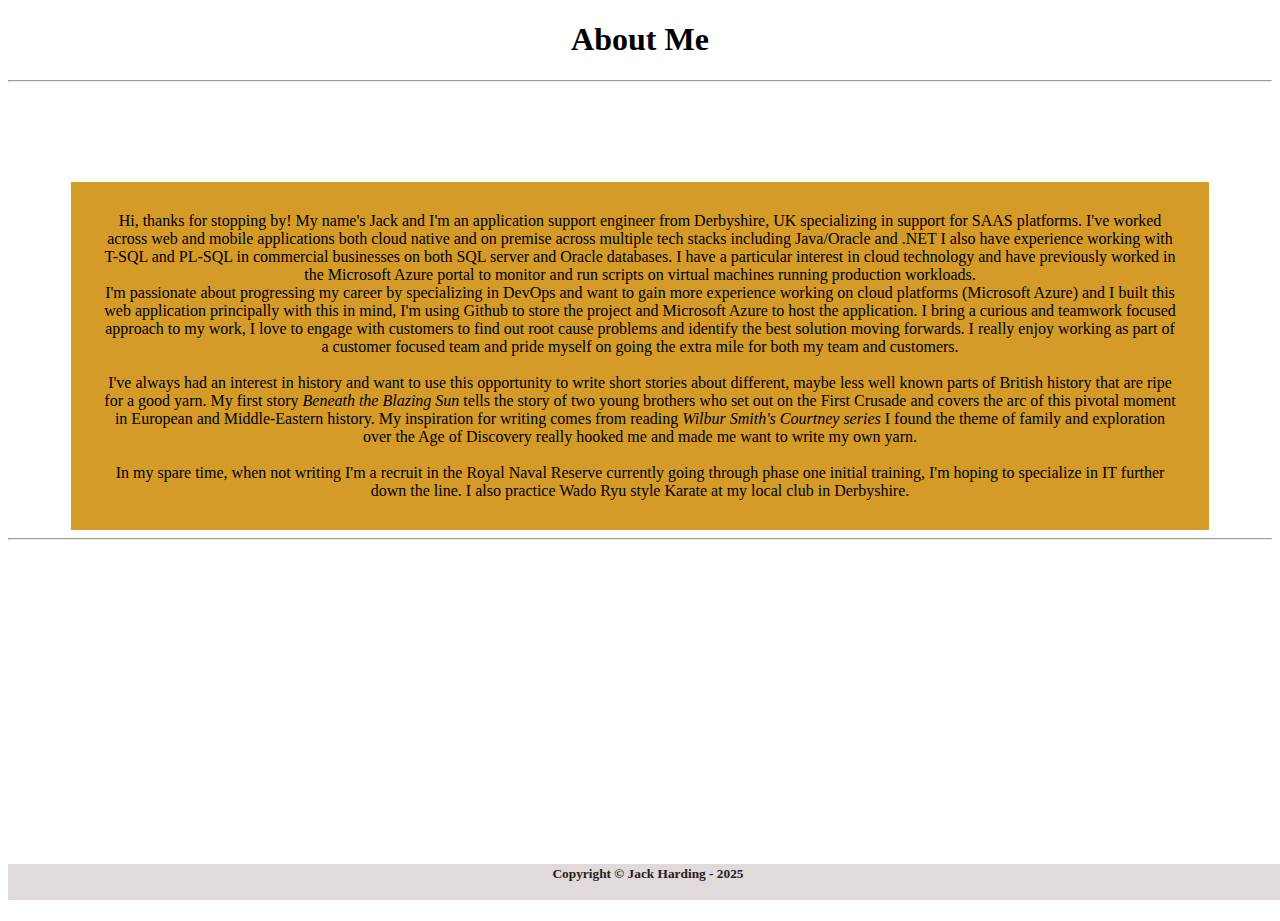
<file: Ancillary/AboutMe.Html>
<!DOCTYPE html>
<html lang="en">
<head>
    <meta charset="UTF-8">
    <meta name="viewport" content="width=device-width, initial-scale=1.0">
    <link rel="stylesheet" href="../CSS/CSS_code.css">
    <title>About Me</title>
</head>
<body>
    <header>
     <h1 id="AboutMeTitle">About Me</h1>
    </header>

    <hr id="AboutMeTopRow">
     
    <main class="AboutMeMain">
        <div id="AboutMe">
         <section>
          Hi, thanks for stopping by! My name's Jack and I'm an application support engineer from Derbyshire, UK specializing in support for SAAS platforms.
          I've worked across web and mobile applications both cloud native and on premise across multiple tech stacks including Java/Oracle and .NET
          I also have experience working with T-SQL and PL-SQL in commercial businesses on both SQL server and Oracle databases.
          I have a particular interest in cloud technology and have previously worked in the Microsoft Azure portal to monitor and run scripts on virtual machines running production workloads.
          <br>
          I'm passionate about progressing my career by specializing in DevOps and want to gain more experience working on cloud platforms (Microsoft Azure) and I built this web application principally with this in mind, I'm using Github to store the project and Microsoft Azure to host the application.
          I bring a curious and teamwork focused approach to my work, I love to engage with customers to find out root cause problems and identify the best solution moving forwards.
          I really enjoy working as part of a customer focused team and pride myself on going the extra mile for both my team and customers.
         </section>
         <br>
         <section>
            I've always had an interest in history and want to use this opportunity to write short stories about different, maybe less well known parts of British history that are ripe for a good yarn.
            My first story <em>Beneath the Blazing Sun</em> tells the story of two young brothers who set out on the First Crusade and covers the arc of this pivotal moment in European and Middle-Eastern history.
            My inspiration for writing comes from reading <em>Wilbur Smith's Courtney series</em> I found the theme of family and exploration over the Age of Discovery really hooked me and made me want to write my own yarn.
         </section>
         <br>
         <section>
            In my spare time, when not writing I'm a recruit in the Royal Naval Reserve currently going through phase one initial training, I'm hoping to specialize in IT further down the line.
            I also practice Wado Ryu style Karate at my local club in Derbyshire.
         </section>
        </div>
    </main>

    <hr id="AboutMeBottomRow">

    <footer class="footer">
        <small id="Copyright">Copyright &copy; Jack Harding - 2025</small>
      </footer> 
    
</body>
</html>
</file>
<file: CSS/CSS_code.css>
html, body{
    height: 100%;
}

/*body*/



.HomePageBody{
    background-color: rgb(17, 2, 2);
}

#Abigtest{
    color: rgb(123, 42, 42);
}

/*Title*/

.Header, .footer, .NavBar{
    
}
.Title{
    color: antiquewhite;
    height: 100px;
  width: 100px;
  position: absolute;
  left: 50%;
 
}

#Title{
    font-family: "Felipa", serif;
  font-weight: 400;
  font-style: italic;
  font-size: 60px;
    border-style: none;
    padding: 5px;
    border: 5px;
    margin: 10px;
    display: inline;
    position: fixed;
    bottom: 770px;
    left: 750px;    
}

.ByMe{
    color: antiquewhite;
    font-family: "Felipa", serif;
    font-style: italic;
    font-weight: bold;
    display: inline;
    position: fixed;
    bottom: 710px;
    left: 800px;
     padding: 10px;
    border: 5px;
    margin: 10px;

}

.Main{
    
}

/*Navigation*/

.NavigationBar{
    color: antiquewhite;
    
    
    
}

.NavBar{
    list-style-type: none;
    
}

.nav-itemactive{
    color: red;
     display: inline-block;
     position: relative;
     Top: 200px;
     left: 490px;
     padding: 20px;
     width: 300px;
     border: 2px;
     font-weight: bold;
    
    
    

}

.nav-link{
    color: antiquewhite;
    
}

#GetInTouch{
   
}

/*Rows*/

.Row{
    background-color: antiquewhite;
     width:40%;
     
    
}

#TopRow{
   position: fixed;
    bottom: 690px;
    left: 540px;
}

#MiddleRow{
    position: fixed;
    bottom: 580px;
    left: 540px;
}

#BottomRow{
    position: fixed;
    bottom: 120px;
    left: 540px;
}


/* Content Section */

.StorySection{
    color: antiquewhite;
    
}
#TopLine{
    display: inline-block;
}

#BottomLine{
    display: inline-block;
}

/*beneath the blazing sun section */

.BeneathTheBlazingSun{
    
    position: relative;
    top: 240px;
    left: 200px;
    padding: 40px;
    margin: 5px;
    border: solid;
    border-radius: 30px;
    border-width: 1px;
    box-sizing: content-box;
    width: 30%;
    box-shadow: 5px 5px 5px white;
    

}

/*pending story*/

.Blank{
    
    position: relative;
    top: 240px;
    left: 300px;
    padding: 40px;
    margin: 5px;
    border: solid;
    border-radius: 30px;
    border-width: 1px;
    box-sizing: content-box;
    width: 30%;
    box-shadow: 5px 5px 5px white;
}

.Blank_2{
    
    position: relative;
    top: 300px;
    left: 300px;
    padding: 40px;
    margin: 5px;
    border: solid;
    border-radius: 30px;
    border-width: 1px;
    box-sizing: content-box;
    width: 30%;
    box-shadow: 5px 5px 5px white;
}

.Blank_1{
    
    position: relative;
    top: 300px;
    left: 200px;
    padding: 40px;
    margin: 5px;
    border: solid;
    border-radius: 30px;
    border-width: 1px;
    box-sizing: content-box;
    width: 30%;
    box-shadow: 5px 5px 5px white;
}




/*  Footer */
.footer{
    background-color: rgb(224, 218, 218);
     position: fixed;
    bottom: 0;
    width: 100%;
    height: 4%;
    text-align: center; 
    border-top: 2px solid white;
 
}

#Copyright{
    color: rgb(39, 33, 25);
    font-weight: bold;
    /* text-align: center; */
    
}


/*About me Page*/

#AboutMeTitle{
    font-family: "Felipa", serif;
    text-align: center;
    
}

.AboutMeMain{
    font-family: "Felipa", serif;
    border-style: none;
    display: flex; /* Enable Flexbox */
  justify-content: center; /* Center horizontally */
  align-items: center; /* Center vertically */
  margin-top: 50px;

  
  
}

#AboutMe{
    width: 90%;
  padding: 30px;
  box-sizing: border-box;
  background-color: rgb(212, 155, 40); /* Just for visualization */
  text-align: center; /* To center the text inside the box */
  margin-top: 50px;
}

/*About me rows*/
</file>
